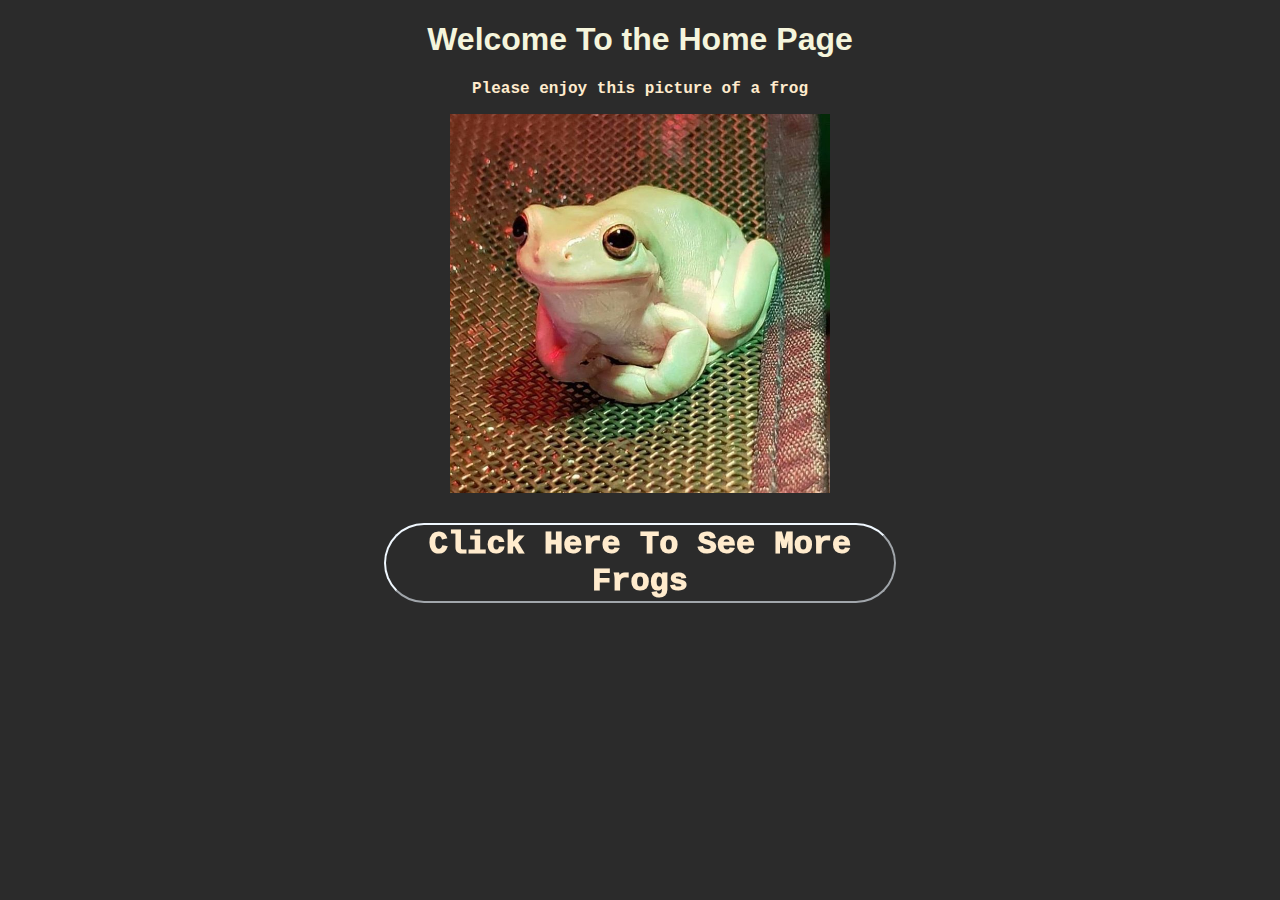
<file: index.html>
<!DOCTYPE html>
<html>
    <head>
        <link rel="stylesheet" href="index.css">
        <title>Home</title>

    </head>

    <body>
        <header>
            <h1>Welcome To the Home Page</h1>
            <p>
                Please enjoy this picture of a frog
            </p>

        </header>

        <img src="images/frog.jpg" alt="door">
        <a href="frogs.html"><button>Click Here To See More Frogs</button></a>


    </body>
</html>
</file>
<file: index.css>
* {
    background-color: rgb(43, 43, 43);
}
h1 {
    color: beige;
    text-align: center;
    font-family: Arial, Helvetica, sans-serif;
    font-weight: 900;
    font-size: 1000;
}
p {
    color: blanchedalmond;
    text-align: center;
    font-family: 'Courier New', Courier, monospace;
    font-weight: 600;
}

img {
    display: block;
    margin-left: auto;
    margin-right: auto;
    width: 30%;  

}

button {
    color: blanchedalmond;
    outline-color: blanchedalmond;
    border-color: aliceblue;
    position: fixed;
    left: 30%;
    right: 30%;
    margin-top: 30px;
    font-family: 'Courier New', Courier, monospace;
    font-weight: 1000;
    font-size: xx-large;
    text-decoration: none;
    border-radius: 200px;
    
}

button:hover {
    color: rgb(208, 208, 208);
    background-color: rgb(70, 70, 70);
    border-color: rgb(208, 208, 208);
    cursor: pointer;
    text-decoration: none;
    
}
</file>
